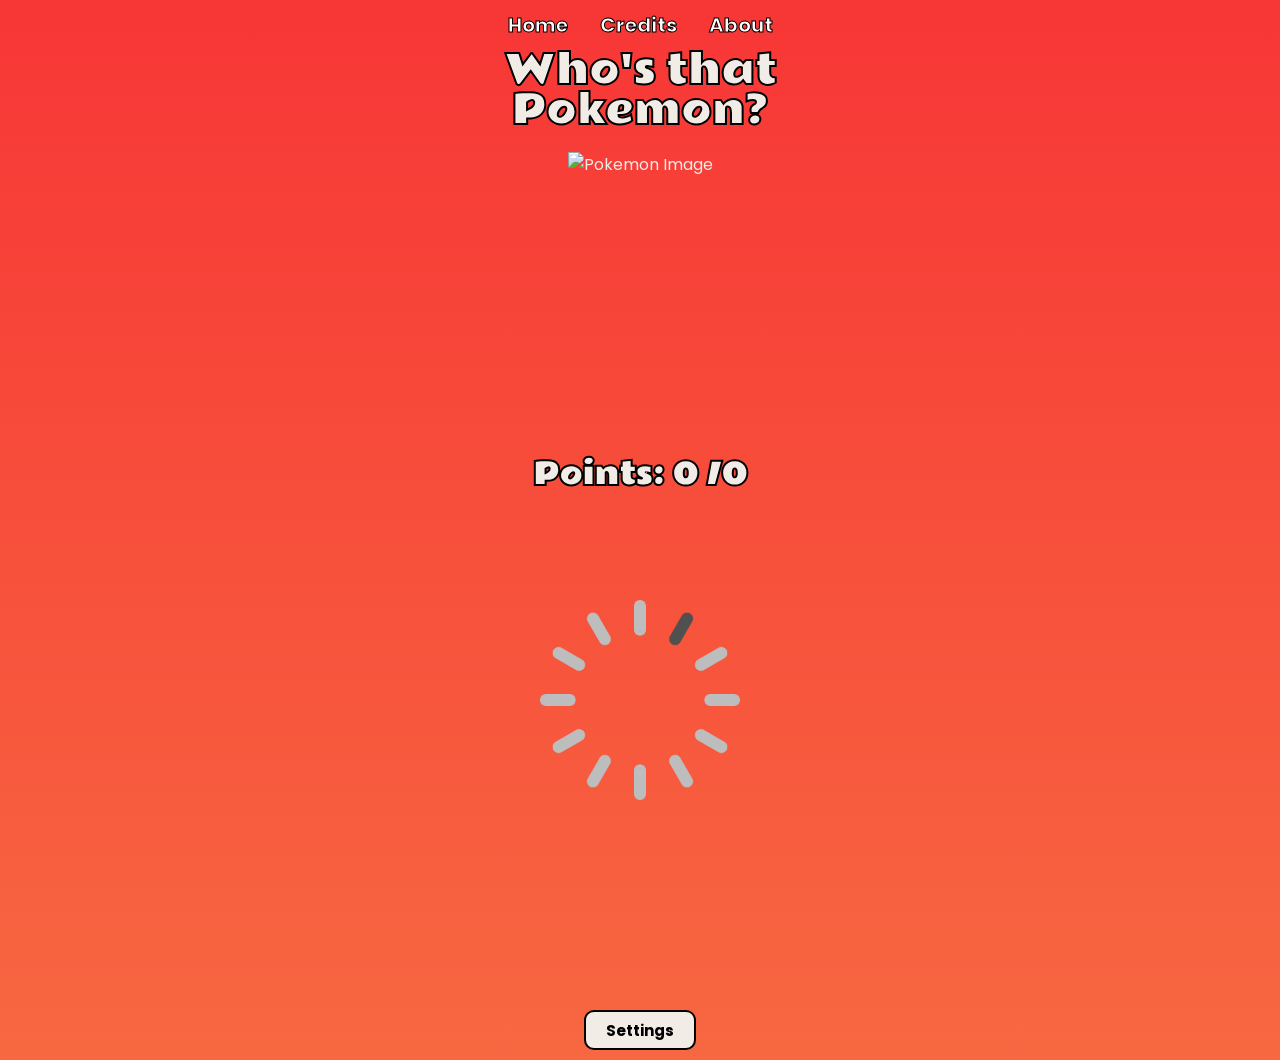
<file: index.html>
<!doctype html>
<html lang="en">
  <head>
    <meta charset="UTF-8" />
    <meta
      name="viewport"
      content="width=device-width, initial-scale=1.0"
    />
    <title>Pokemon Guessing Game</title>
    <link rel="stylesheet" href="styles.css" />
    <link rel="icon" href="favicon.png" />
    <script src="generations.js" defer></script>
    <script src="script.js" defer></script>
    <section></section>
  </head>
  <body>
    <div class="navigation">
      <ul class="nav-links">
        <li><a href="index.html">Home</a></li>
        <li><a href="credit.html">Credits</a></li>
        <li><a href="about.html">About</a></li>
      </ul>
    </div>
    <div class="container">
      <header>
        <h4 id="result" class="header">
          Who's that Pokemon?
        </h4>
      </header>
      <img id="pokemonImage" alt="Pokemon Image" />
      <div id="options" class="options-container"></div>
    </div>
    <h4 id="points">
      Points: <span id="pointsValue">0</span> /<span
        id="totalCount"
        >0</span
      >
    </h4>
    <div id="loadingContainer" class="loading-container">
      <img
        id="loadingIcon"
        src="loading_icon.gif"
        alt="Loading"
      />
    </div>
    <button id="settingsButton" class="settings-toggle">Settings</button>
    <div id="settingsOverlay" class="overlay">
      <div class="paragraph-container settings-modal">
        <h3>Generations</h3>
        <p>Choose which generations to be tested on!</p>
        <div id="generationList"></div>
        <p id="settingsMessage"></p>
        <p class="settings-note"> Saving starts a new game and resets your score.</p>
        <div class="settings-actions">
          <button id="saveButton">Save</button>
          <button id="cancelButton">Cancel</button>
        </div>
      </div>
    </div>
  </body>
</html>
</file>
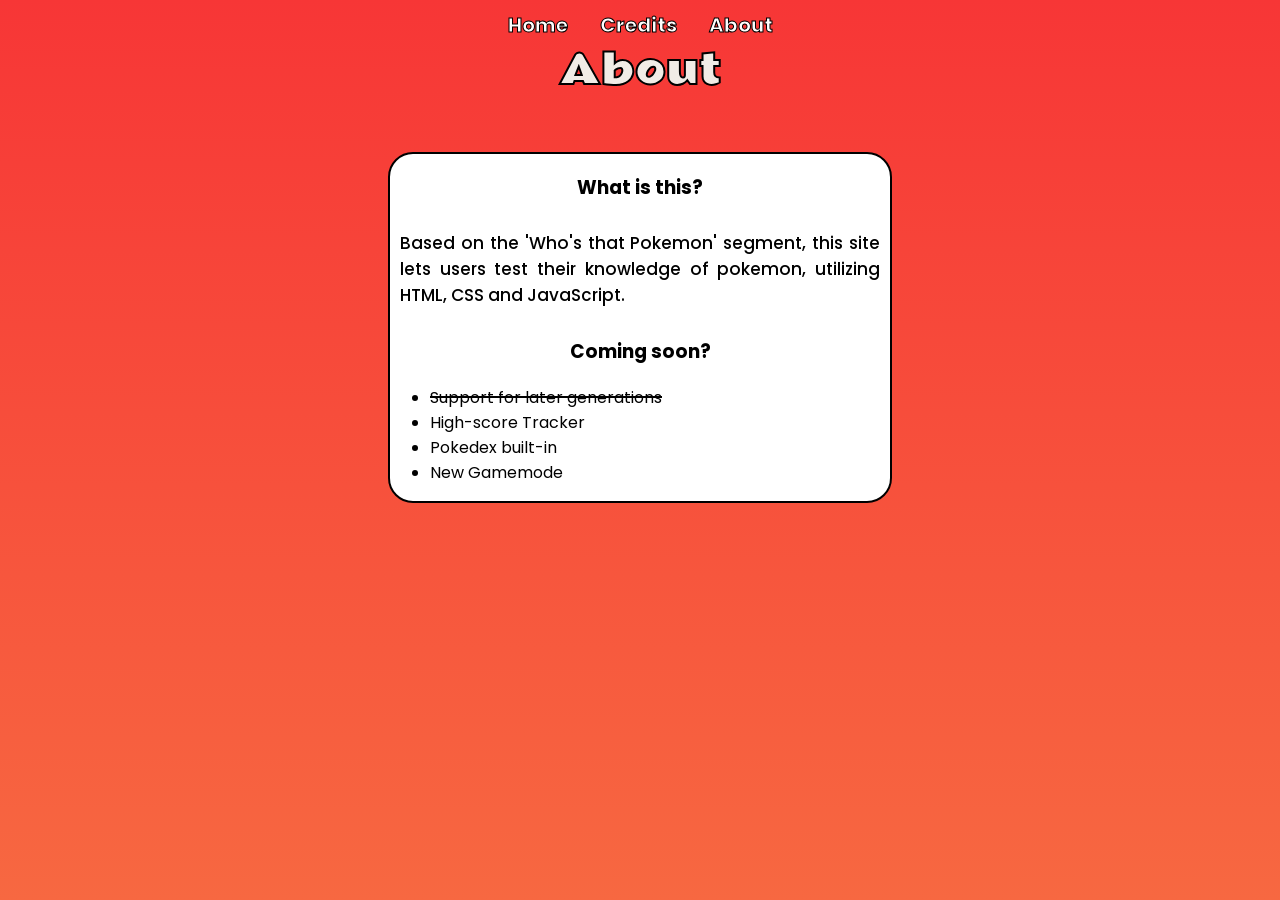
<file: about.html>
<!doctype html>
<html lang="en">
  <head>
    <meta charset="UTF-8" />
    <meta 
      name="viewport" 
      content="width=device-width, initial-scale=1.0"
    />
    <title>About</title>
    <link rel="stylesheet" href="styles.css" />
  </head>
  <body>
    <div class="navigation">
      <ul class="nav-links">
        <li><a href="index.html">Home</a></li>
        <li><a href="credit.html">Credits</a></li>
        <li><a href="about.html">About</a></li>
      </ul>
    </div>
    <div class="container">
      <header>
        <h4 class="header">About</h4>
      </header>
      <div class="paragraph-container">
        <h3>
          What is this?
        </h3>
        <p>Based on the 'Who's that Pokemon' segment, this site lets users test their knowledge of pokemon, utilizing HTML, CSS and JavaScript. 
        </p>
        <h3>
          Coming soon?
        </h3>
        <ul>
            <li class="striked">Support for later generations</li>
            <li>High-score Tracker</li>
            <li>Pokedex built-in</li>
            <li>New Gamemode</li>
        </ul>
      </div>
  </body>
</html>
</file>
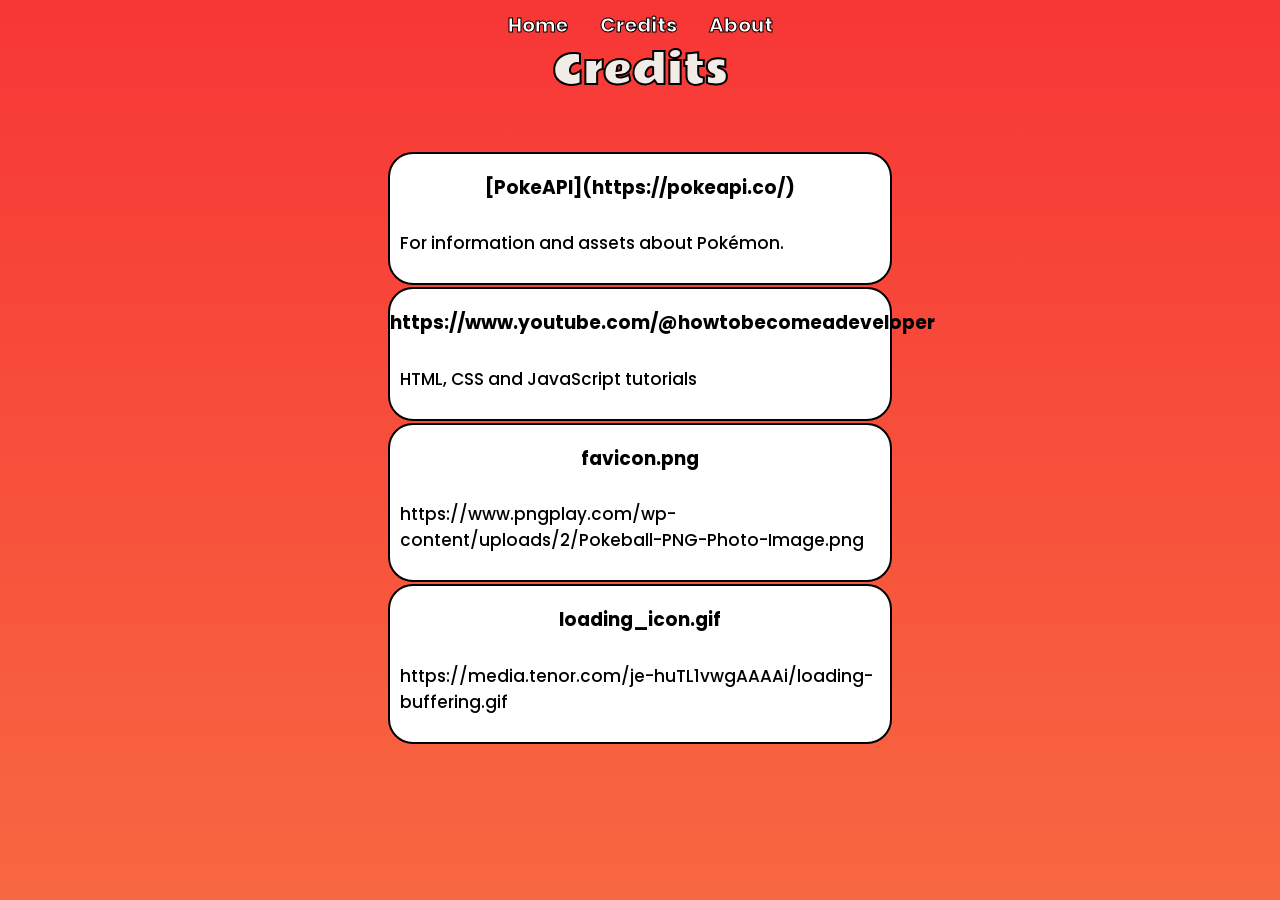
<file: credit.html>
<!doctype html>
<html lang="en">
  <head>
    <meta charset="UTF-8" />
    <meta
      name="viewport"
      content="width=device-width, initial-scale=1.0"
    />
    <title>Credits</title>
    <link rel="stylesheet" href="styles.css" />
  </head>
  <body>
    <div class="navigation">
      <ul class="nav-links">
        <li><a href="index.html">Home</a></li>
        <li><a href="credit.html">Credits</a></li>
        <li><a href="about.html">About</a></li>
      </ul>
    </div>
    <div class="container">
      <header>
        <h4 class="header">Credits</h4>
      </header>
      <div class="paragraph-container">
        <h3>
          [PokeAPI](https://pokeapi.co/) 
        </h3>
        <p>For information
          and assets about Pokémon.
        </p>
      </div>
      <div class="paragraph-container">
        <h3>https://www.youtube.com/@howtobecomeadeveloper</h3>
        <p>HTML, CSS and JavaScript tutorials</p>
      </div>
      <div class="paragraph-container">
        <h3>favicon.png</h3>
        <p>https://www.pngplay.com/wp-content/uploads/2/Pokeball-PNG-Photo-Image.png</p>
      </div>
      <div class="paragraph-container">
        <h3>loading_icon.gif</h3>
        <p>https://media.tenor.com/je-huTL1vwgAAAAi/loading-buffering.gif</p>
      </div>
    </div>
  </body>
</html>
</file>
<file: styles.css>
@import url('https://fonts.googleapis.com/css2?family=Poppins:ital,wght@0,100;0,200;0,300;0,400;0,500;0,600;0,700;0,800;0,900;1,100;1,200;1,300;1,400;1,500;1,600;1,700;1,800;1,900&family=Rammetto+One&display=swap');

:root {
    --white-color: #f1ece6;
    --button-correct: #5aae76;
    --button-wrong: #e13e3e;
    --button-hover: #4e59a9;
}

body{
    display: flex;
    flex-direction: column;
    align-items: center;
    justify-content: flex-start;
    box-sizing: border-box;
    padding-top: 10px;
    text-align: center;
    min-height: 100vh;
    margin: 0;
    font-family: "Poppins", sans-serif;
    background: 
    linear-gradient(180deg, #f73636 0%, #f76841 100%);
    color: var(--white-color);
}

.navigation{
    display:flex;
    justify-content: center;
    max-width: 400px;
    margin: 0 auto;
}

.nav-links {
    display: flex;
    justify-content: center;
    align-items: center;
    gap: 2rem;
    list-style: none;
    padding: 0;
    margin: 0;
    font-family: "Poppins", sans-serif;
    font-weight: 700;
    font-size: 20px;
}

.container {
    display: flex;
    max-width: 400px;
    flex-direction: column;
    align-items: center;
    text-align: center;
    gap: 2px;
    margin-bottom: 5vh;
    margin-top: 0;
}

a {
    color: rgb(255, 255, 255);
    text-decoration: none;
    -webkit-text-stroke: 1px black;
}

.header{
    margin-bottom: 0px;
    margin-top: 10px;
    font-family: "Rammetto One", sans-serif;
    font-size: 40px;
    font-weight: 400;
    line-height: 1;
    height: 100px;
    -webkit-text-stroke: 2px black;
}



#pokemonImage {
    height: 250px;
    max-width: 100%;
}

.options-container {
    display: flex;
    flex-wrap: wrap;
}

button{
    height: 50px;
    margin: 10px;
    margin-top: 0px;
    width: calc(50% - 20px);
    font-family: "Poppins", sans-serif;
    font-weight: 700;
    font-size: 17px;
    text-transform: capitalize;
    cursor: pointer;
    background-color: var(--white-color);
    border: 2.5px black solid;
    border-radius: 10px;
}

button:hover {
    background-color: var(--button-hover);
    color: var(--white-color)
}

button.correct {
    background-color: var(--button-correct);
    color: var(--white-color);
}

button.wrong {
    background-color: var(--button-wrong);
    color: var(--white-color);
}

#loadingContainer {
    height: 500px;
    /* display: none; */
}

#loadingIcon{
    width: 200px;
    height: 200px;
    position: relative;
    top: 20%
}

#points {
    margin: 0;
    font-size: 30px;
    font-weight: 700;
    text-align: center;
    font-family: "Rammetto One", sans-serif;
    -webkit-text-stroke: 2px black;
}

.show{
    display: flex;
}

.hide {
    display: none;
}

.paragraph-container{
    background-color: white;
    border-radius:25px;
    border: 2.5px solid black;
    width: 500px;
}

h3{
    color: black;
}

p{
    color:black;
    font-family: "Poppins", sans-serif;
    font-weight: 500;
    font-size: 17px;
    text-align: justify;
    padding: 2%;
}

.striked{
    text-decoration: line-through 2px;
}

li{
    color:black;
    text-align:left;
}

.settings-toggle {
    width: auto;
    padding: 0 20px;
    margin-top: 10px;
    height: 40px;
    font-size: 15px;
}

.overlay {
    display: none;
    position: fixed;
    inset: 0;
    background: rgba(0,0,0, 0.6);
    align-items: center;
    justify-content: center;
    z-index: 10; 
}

.overlay.open{
    display: flex;
}

.settings-modal{
    max-height: 85vh;
    overflow-y: auto;
    max-width: 90%;
    box-sizing: border-box;
}

.settings-note{
    font-size: 13px;
}

.settings-actions{
    display: flex;
    justify-content: center;
}

.gen-option {
    display: flex;
    align-items: center;
    gap: 10px;
    color: black;
    font-weight: 500;
    text-align: left;
    padding: 6px 0;
    cursor: pointer;
}

.gen-option input{
    width: 18px;
    height: 18px;
    accent-color: var(--button-hover)
}
</file>
